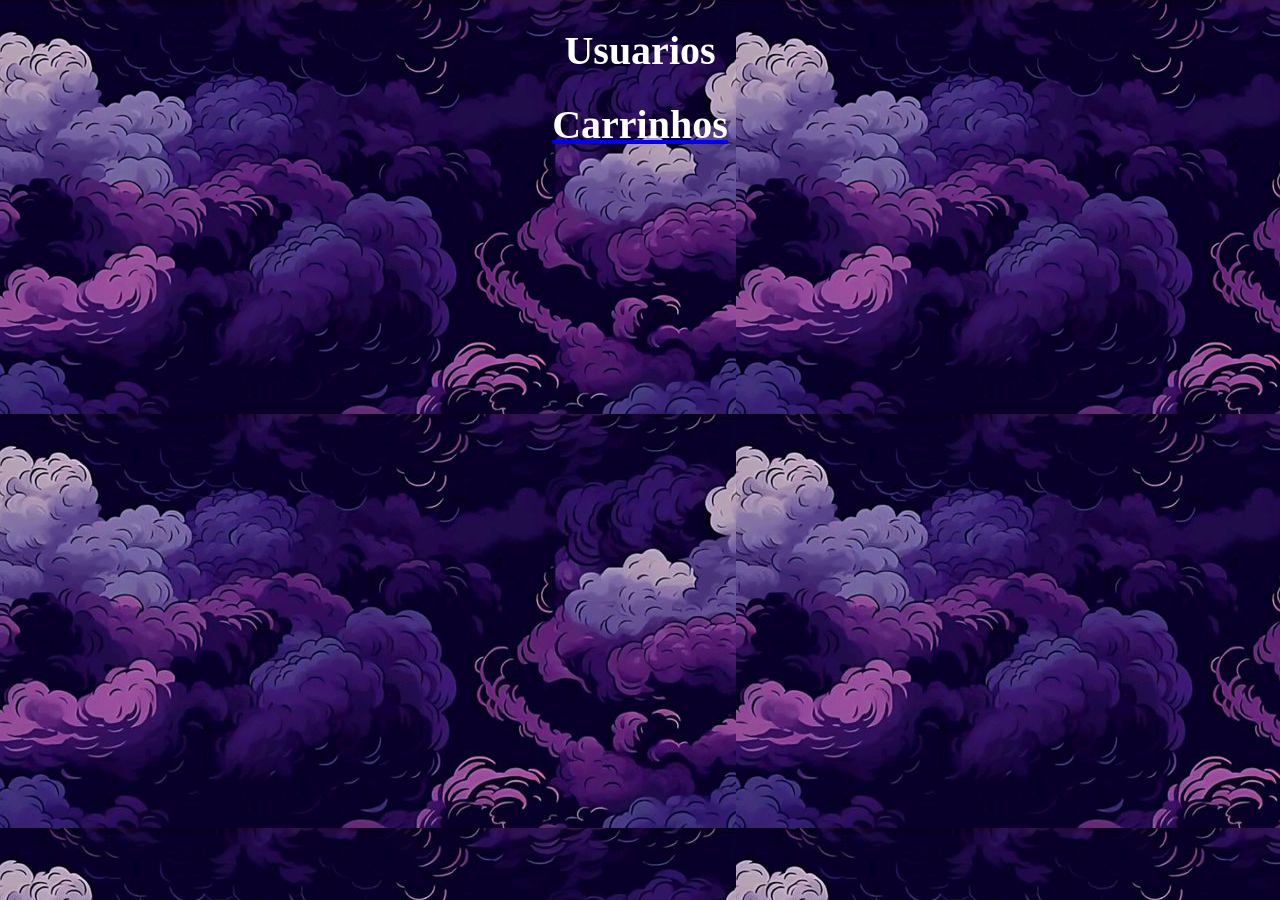
<file: index.html>
<!DOCTYPE html>
<html lang="en">

<head>
    <meta charset="UTF-8">
    <meta name="viewport" content="width=device-width, initial-scale=1.0">
    <title>Users</title>
    <link rel="stylesheet" href="./css/style.css">
    <link rel="stylesheet" href="./css/style-users.css">
</head>

<body>


    <h1> Usuarios </h1>
    <a href="carrinhos.html">
        <h1> Carrinhos </h1>
    </a>
    <div id="users"></div>


    <script type="module" src="./script/script.js"></script>
</body>
</file>
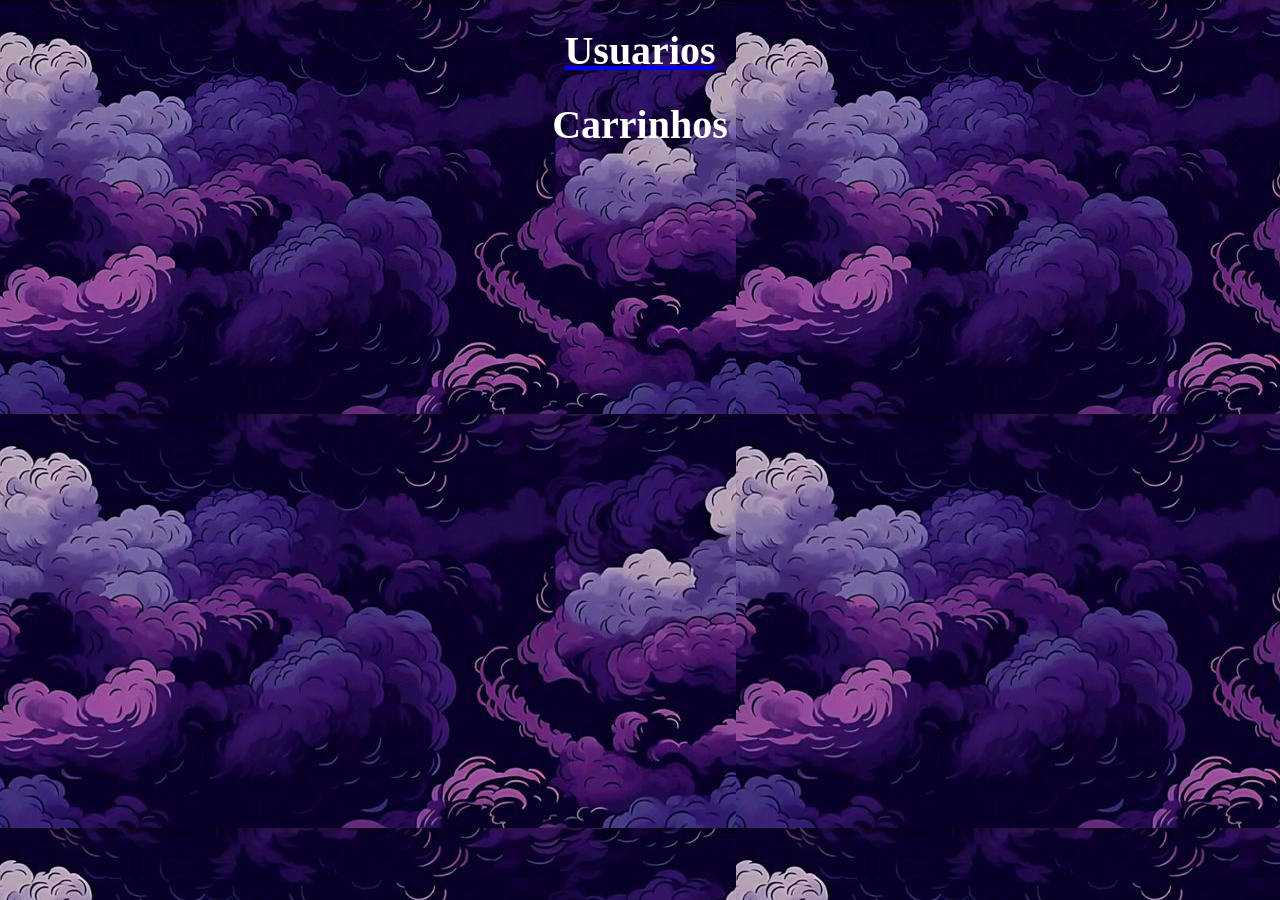
<file: carrinhos.html>
<!DOCTYPE html>
<html lang="pt-br">

<head>
    <meta charset="UTF-8">
    <meta name="viewport" content="width=device-width, initial-scale=1.0">
    <title>Carts</title>


    <link rel="stylesheet" href="./css/style_carrinhos.css">
    <link rel="stylesheet" href="./css/style.css">

</head>

<body>
    <a href="index.html">
        <h1> Usuarios </h1>
    </a>
    <h1> Carrinhos </h1>



    <div id="carts"></div>

    <script type="module" src="./script/script-carrinho-copy.js"></script>

</body>

</html>
</file>
<file: css/style.css>
body {
    background-image: url(../img/fundolindo.jpg); 
}


.card {
    display: flex;
    gap: 30px;
    border: 15px solid #380666;
    border-radius: 30px;
    padding: 20px;
    background-color: #d4d4d4;
    box-shadow: 0 5px 15px rgba(0, 0, 0, 0.15);
}


img {
    width: 350px;
    height: 500px;
}


h1 {
    color: #ffffff;
    position: center;
    font-family: 'Times New Roman', Times, serif;
    font-size: 40px;
    justify-content: center;
    display: flex;
}


h2 {
    color: #000000;
    font-family: 'Times New Roman', Times, serif;
    font-size: 30px;

}

p {
    color: #272627;
    font-family: Cambria, Cochin, Georgia, Times, 'Times New Roman', serif;
    font-size: 25px;

}
</file>
<file: css/style-users.css>
#users {
    display: grid;
    grid-template-columns: repeat(2, 1fr);
    gap: 60px;
    border-radius: 30px;

}
</file>
<file: css/style_carrinhos.css>
#carts {
    display: grid;
    grid-template-columns: repeat(2, 1fr);
    gap: 60px;
    border-radius: 30px;

}
</file>
